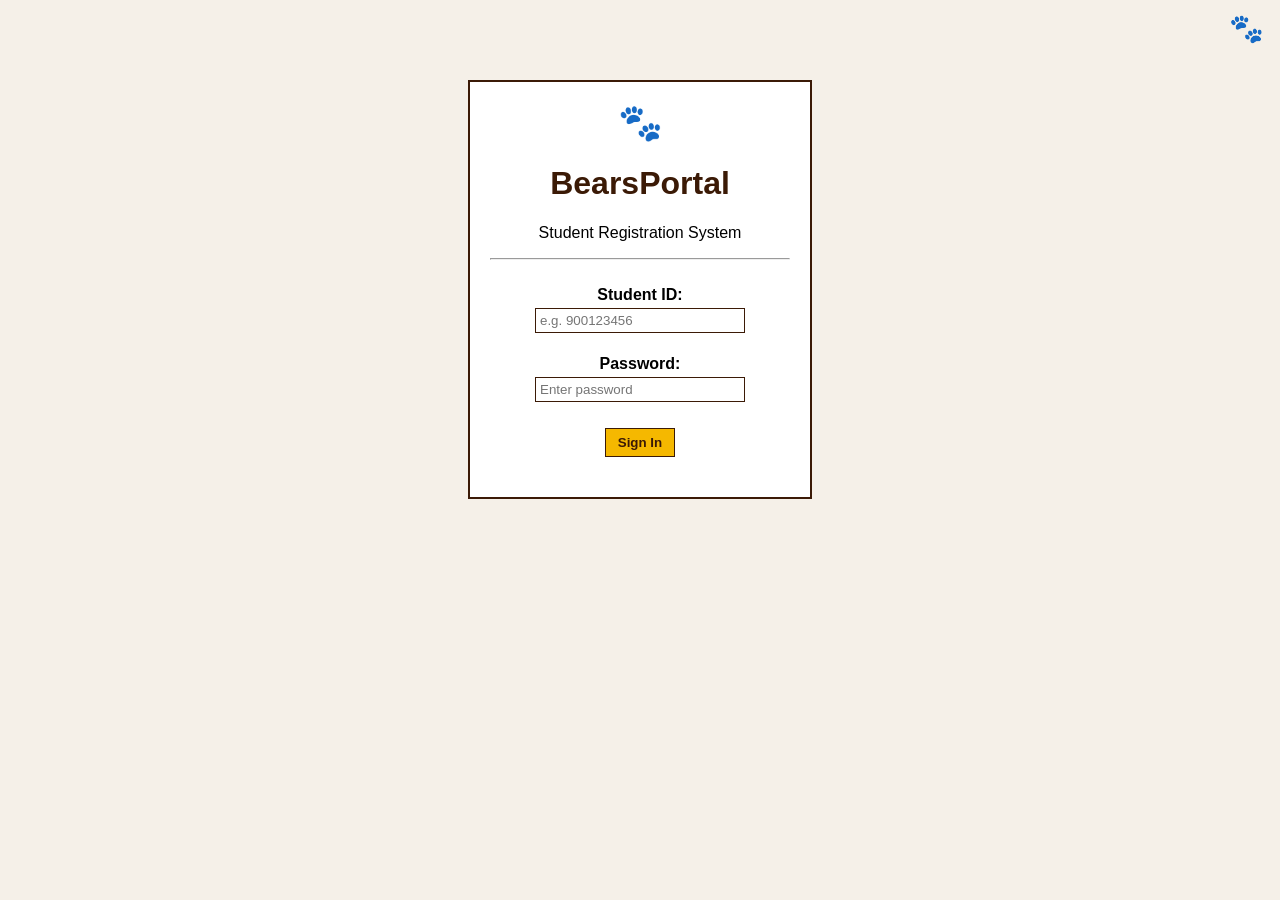
<file: login.html>
<!DOCTYPE html>
<html>
<head>
  <title>BearsPortal Login</title>
  <link rel="stylesheet" href="styles.css">
</head>
<body>

<div id="paws-logo">🐾</div>

<div class="login-box">
  <div style="font-size:36px;">🐾</div>
  <h1>BearsPortal</h1>
  <p>Student Registration System</p>
  <hr>
  <br>
  <label><b>Student ID:</b></label><br>
  <input type="text" id="sid" placeholder="e.g. 900123456"><br><br>
  <label><b>Password:</b></label><br>
  <input type="password" id="spw" placeholder="Enter password"><br><br>
  <button onclick="doLogin()">Sign In</button>
  <br>
  <p id="login-error" class="error-text"></p>
</div>

<script>
  document.getElementById('spw').addEventListener('keydown', function(e) {
    if (e.key === 'Enter') doLogin();
  });

  function doLogin() {
    var sid = document.getElementById('sid').value.trim();
    var pw  = document.getElementById('spw').value.trim();
    var err = document.getElementById('login-error');
    if (sid === '') { err.textContent = 'Please enter your Student ID.'; return; }
    if (pw === '')  { err.textContent = 'Please enter your password.';  return; }
    err.textContent = '';
    sessionStorage.setItem('studentName', 'John Smith - ' + sid);
    window.location.href = 'schedule.html';
  }
</script>

</body>
</html>
</file>
<file: styles.css>
body {
  background-color: #f5f0e8;
  font-family: Arial, sans-serif;
  margin: 20px;
}

h1 { color: #3B1A06; text-align: center; }
h2 { color: #3B1A06; }

input, select { padding: 4px; margin: 4px; width: 200px; border: 1px solid #3B1A06; }

button { padding: 6px 12px; margin: 4px; cursor: pointer; background-color: #F5B800; color: #3B1A06; border: 1px solid #3B1A06; font-weight: bold; }
button:disabled { background-color: #aaaaaa; color: white; cursor: default; border-color: #999; }
.drop-btn { background-color: #cc0000; color: white; border-color: #990000; }

table { border-collapse: collapse; width: 100%; background-color: white; }
th { background-color: #3B1A06; color: #F5B800; padding: 8px; border: 1px solid #3B1A06; text-align: left; }
td { padding: 8px; border: 1px solid #c8b89a; }
tr:nth-child(even) { background-color: #fdf7ee; }

.error-text { color: red; font-weight: bold; }
.success-text { color: green; font-weight: bold; }

.login-box { width: 300px; margin: 80px auto; background-color: white; padding: 20px; border: 2px solid #3B1A06; text-align: center; }
.section-box { background-color: white; border: 1px solid #3B1A06; padding: 15px; margin-bottom: 20px; }
.conflict-row { background-color: #ffcccc !important; }

#paws-logo { position: fixed; top: 12px; right: 16px; font-size: 28px; }

a { color: #3B1A06; font-weight: bold; }
</file>
